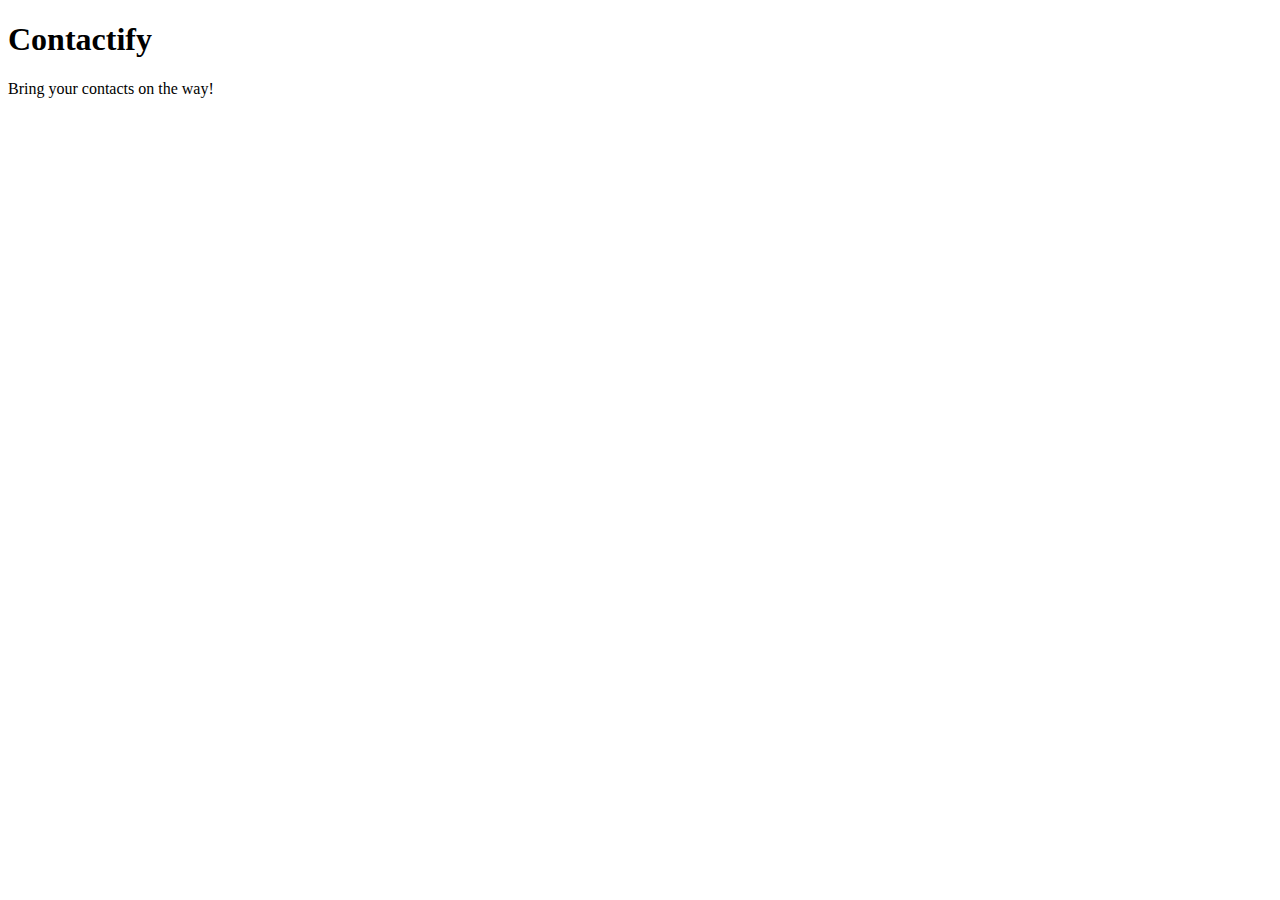
<file: index.html>
<!DOCTYPE html>
<html lang="en">
<head>
  <meta charset="UTF-8">
  <meta name="viewport" content="width=device-width, initial-scale=1.0">
  <title>Contactify</title>
</head>
<body>
  <h1>Contactify</h1>
  <p>Bring your contacts on the way!</p>
</body>
</html>
</file>
